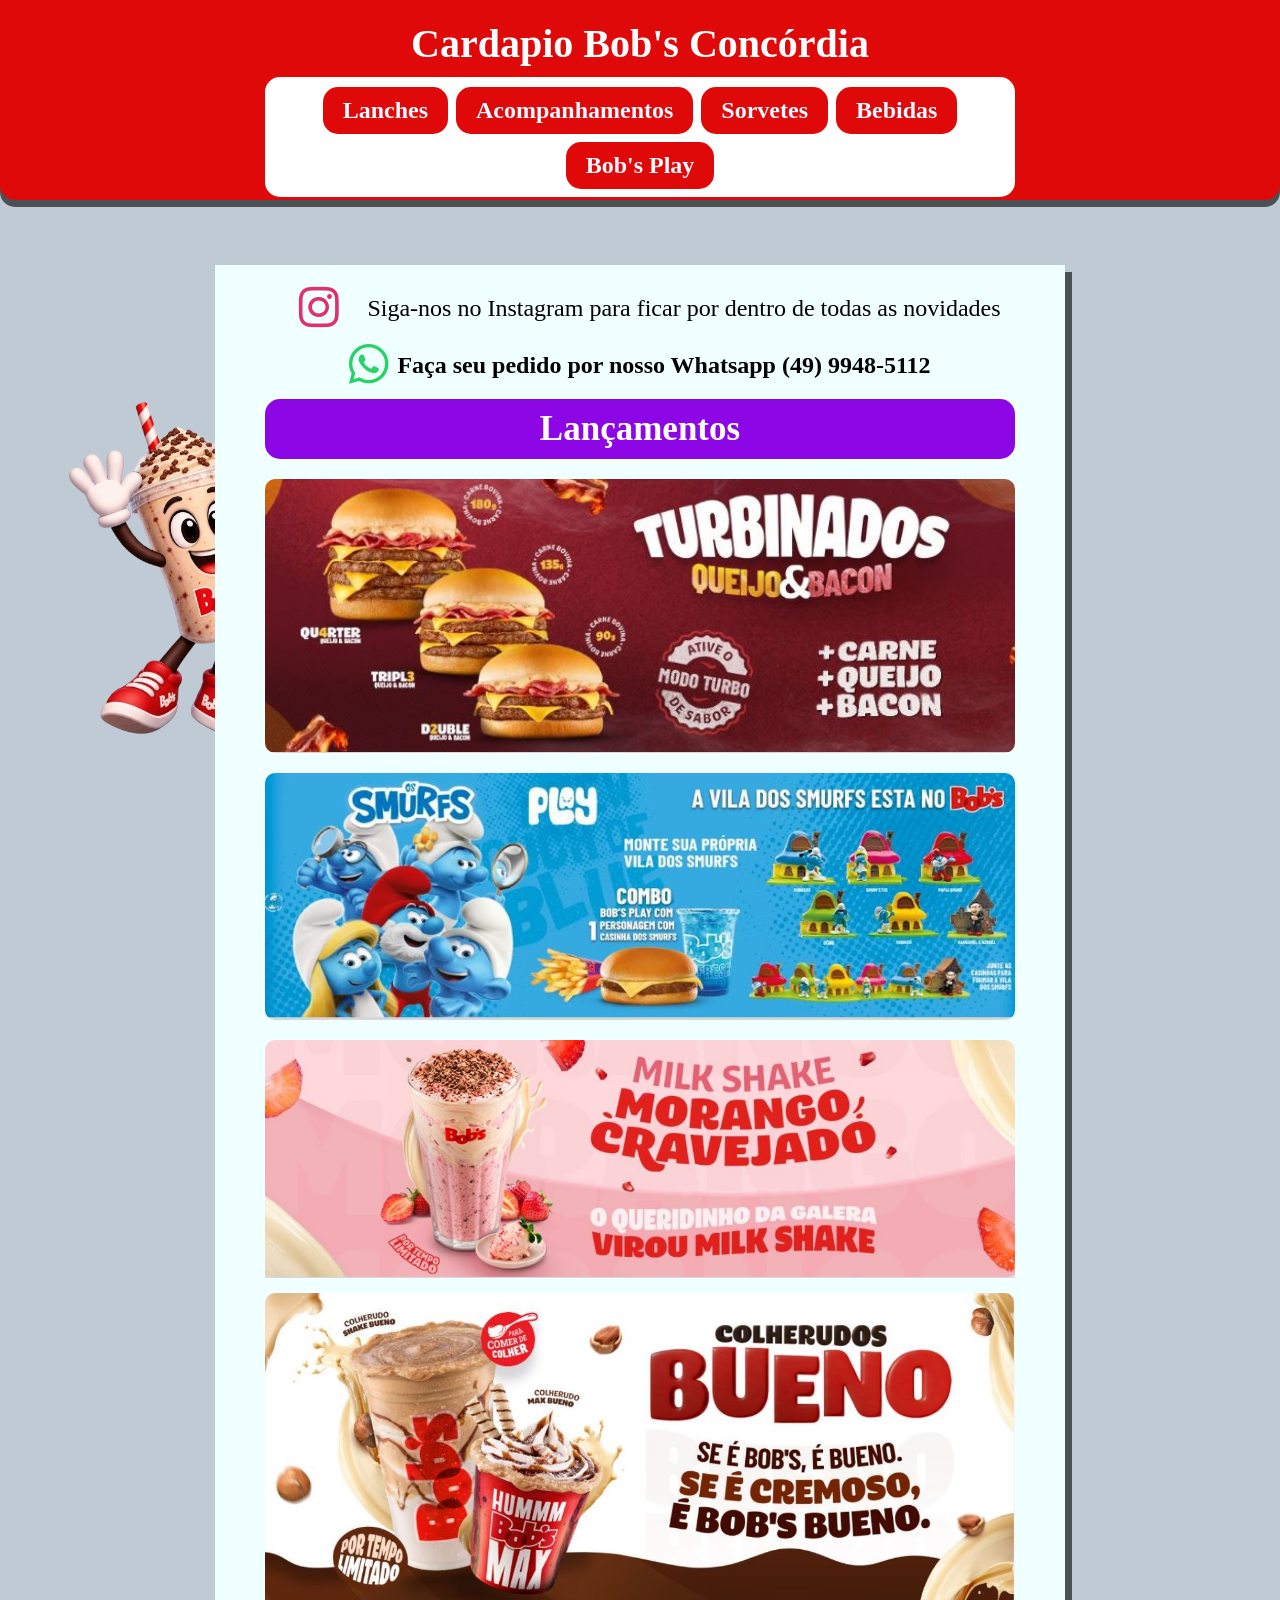
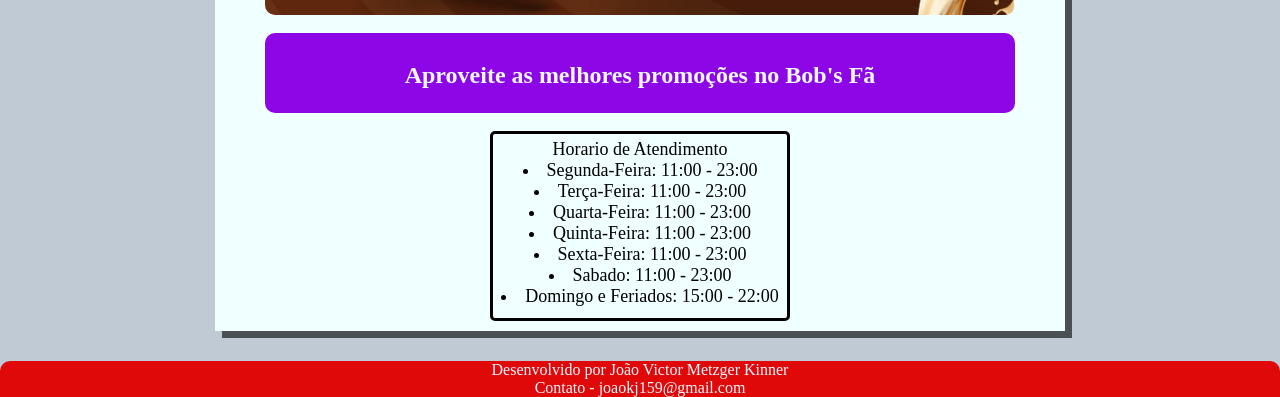
<file: index.html>
<!DOCTYPE html>
<html lang="pt-br">
<head>
    <meta charset="UTF-8">
    <meta name="viewport" content="width=device-width, initial-scale=1.0">
    <title>Cardapio Bob's</title>
    <link rel="stylesheet" href="style.css">
    <link rel="stylesheet" href="https://cdn.jsdelivr.net/npm/bootstrap-icons@1.11.3/font/bootstrap-icons.min.css">

    <script async src="https://www.googletagmanager.com/gtm.js?id=GTM-WQ2BLMFT"></script>
<script>
  window.dataLayer = window.dataLayer || [];
  function gtag(){dataLayer.push(arguments);}
  gtag('js', new Date());
</script>

</head>
<body>
    <header class="headerprin">
        <h1>
            Cardapio Bob's Concórdia
        </h1>
        <nav class="navprincipal">
            <a class="fundo-a" href="lanches.html">Lanches</a>
            <a class="fundo-a" href="acompanhamentos.html">Acompanhamentos</a>
            <a class="fundo-a" href="sorvetes.html">Sorvetes</a>
            <a class="fundo-a" href="bebidas.html">Bebidas</a>
            <a class="fundo-a" href="bobsplay.html">Bob's Play</a>
        </nav>
    </header>
    <div>
       <img src="imagens/shakkee-removebg-preview.png" alt="shakeesquerdo" class="shakinho">
        <main class="main-principal">
            <div class="acesseinsta"><a href="https://www.instagram.com/bobsconcordia/"
   target="_blank"
   rel="noopener noreferrer"
   class="instagram">
    <i class="bi bi-instagram"></i>
</a><p class="acesseinsta"> Siga-nos no Instagram para ficar por dentro de todas as novidades</p></div>
            <div class="whatsapp">
                <i class="bi bi-whatsapp whatsapp-icone"></i><p style="font-weight: bolder;"> Faça seu pedido por nosso Whatsapp (49) 9948-5112</p>
            </div>
            <h2>Lançamentos</h2>
            <picture>
                <source media="(max-width:350px)" srcset="imagens/turbinados-pq.jpg">
                <img src="imagens/turbinados.jpg" alt="turbinados"></picture>
            <picture>
                <source media="(max-width:350px )" srcset="imagens/smurfs-pq.jpg">
                <img src="imagens/smurfs.JPG" alt=""></picture>
                <picture>
                    <source media="(max-width:600px )" srcset="imagens/cravejado-pq.jpg">
                    <img class="cravejado" src="imagens/cravejado.jpg" alt="cravejado"></picture>
                <img src="lanches/bueno.JPG" alt="">
                <a class="linkbobsfa" href="https://bobs.com.br/cupons/" target="_blank">
                    <h2 class="bobsfa">Aproveite as melhores promoções no Bob's Fã</h2>
                </a>
                
                <div class="shakeatendimento">

                    

                    <div class="caixahorario"> Horario de Atendimento

                            <ul>
                                <li>Segunda-Feira: 11:00 - 23:00</li>
                                <li>Terça-Feira: 11:00 - 23:00</li>
                                <li>Quarta-Feira: 11:00 - 23:00</li>
                                <li>Quinta-Feira: 11:00 - 23:00</li>
                                <li>Sexta-Feira: 11:00 - 23:00</li>
                                <li>Sabado: 11:00 - 23:00</li>
                                <li>Domingo e Feriados: 15:00 - 22:00</li>
                            </ul>
                        </div>
                </div>  
                
        </main>
    </div>
    <footer>
        <p>Desenvolvido por João Victor Metzger Kinner</p>
        <p>Contato - joaokj159@gmail.com</p>
    </footer>
</body>
</html>
</file>
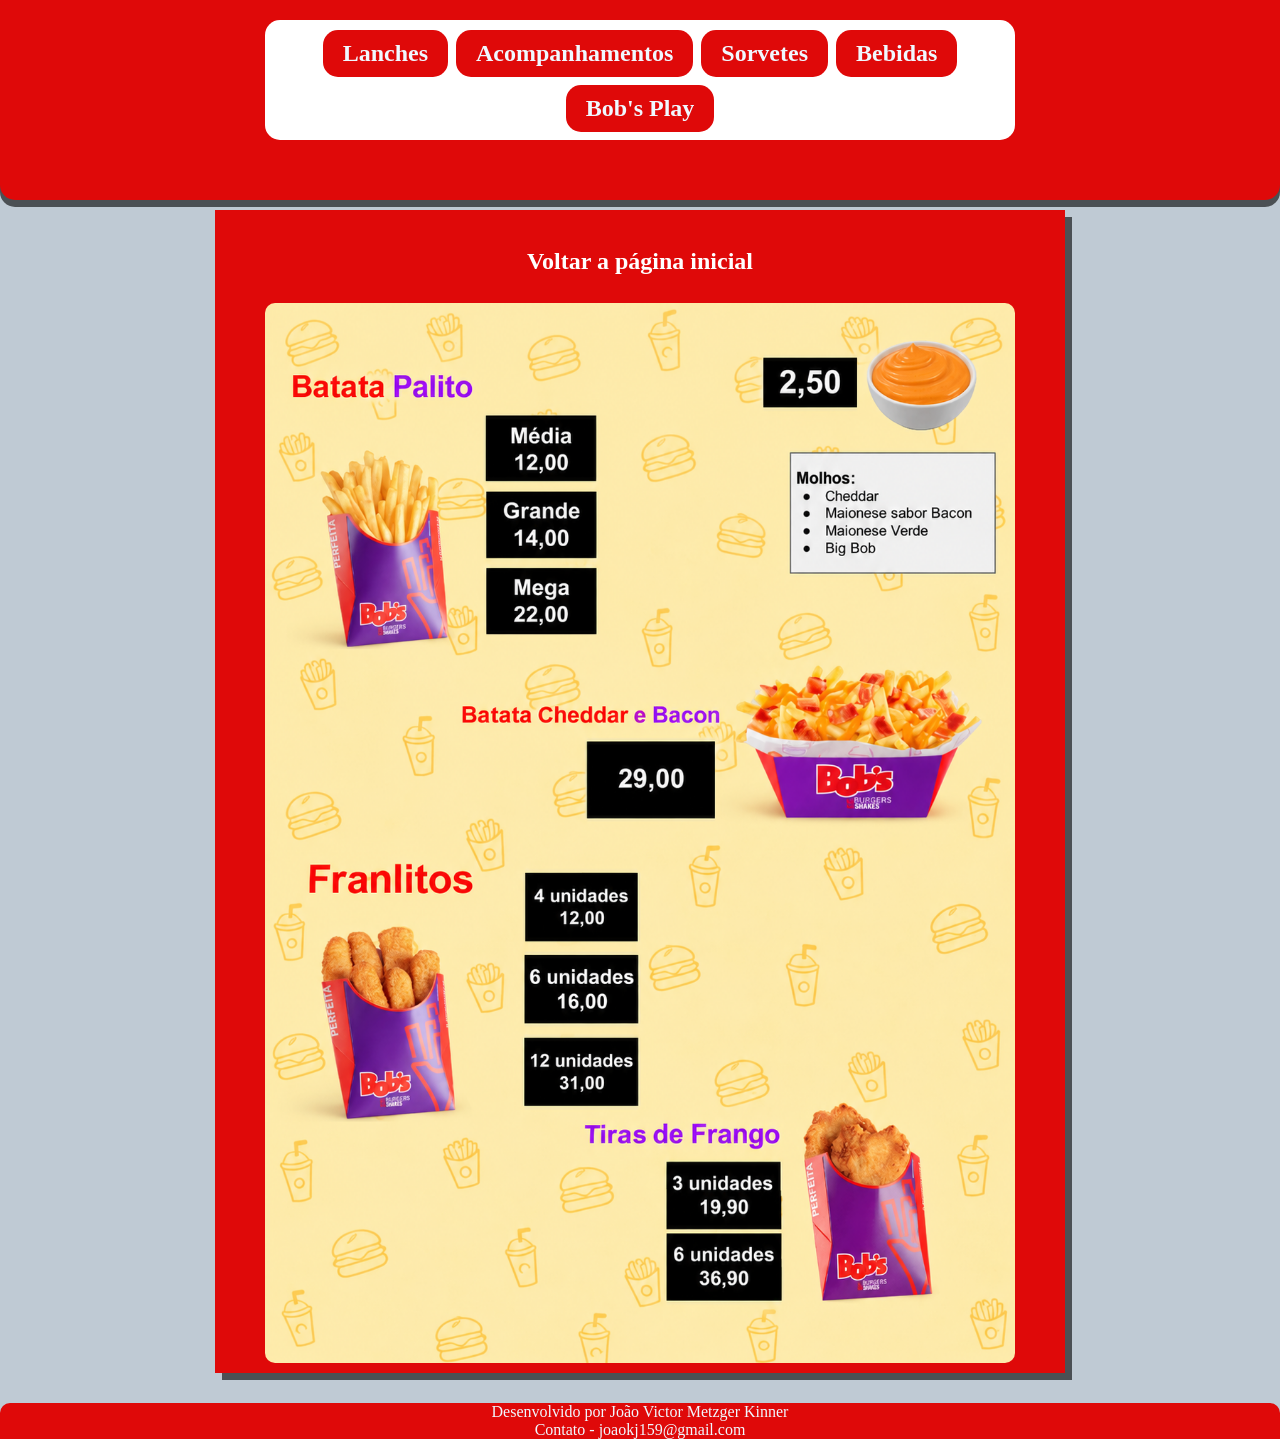
<file: acompanhamentos.html>
<!DOCTYPE html>
<html lang="pt-br">
<head>
    <meta charset="UTF-8">
    <meta name="viewport" content="width=device-width, initial-scale=1.0">
    <title>Acompanhamentos</title>
    <link rel="stylesheet" href="style.css">

    <script async src="https://www.googletagmanager.com/gtm.js?id=GTM-WQ2BLMFT"></script>
<script>
  window.dataLayer = window.dataLayer || [];
  function gtag(){dataLayer.push(arguments);}
  gtag('js', new Date());
</script>

</head>
<body>
    <header>
         <nav>
            <a class="fundo-a" href="lanches.html">Lanches</a>
            <a class="fundo-a" href="acompanhamentos.html">Acompanhamentos</a>
            <a class="fundo-a" href="sorvetes.html">Sorvetes</a>
            <a class="fundo-a" href="bebidas.html">Bebidas</a>
            <a class="fundo-a" href="bobsplay.html">Bob's Play</a>
        </nav>
        
    </header>
    <main class="main-acompanhamentos">
        <a href="index.html" class="inicial">
            <h2 class="inicial">Voltar a página inicial</h2>
        </a>
        
        <img src="lanches/acompanhamwntosa.png" alt="">
    </main>

    <footer class="rodapeacompanhamento">
        <p>Desenvolvido por João Victor Metzger Kinner</p>
        <p>Contato - joaokj159@gmail.com</p>
    </footer>
</body>
</html>
</file>
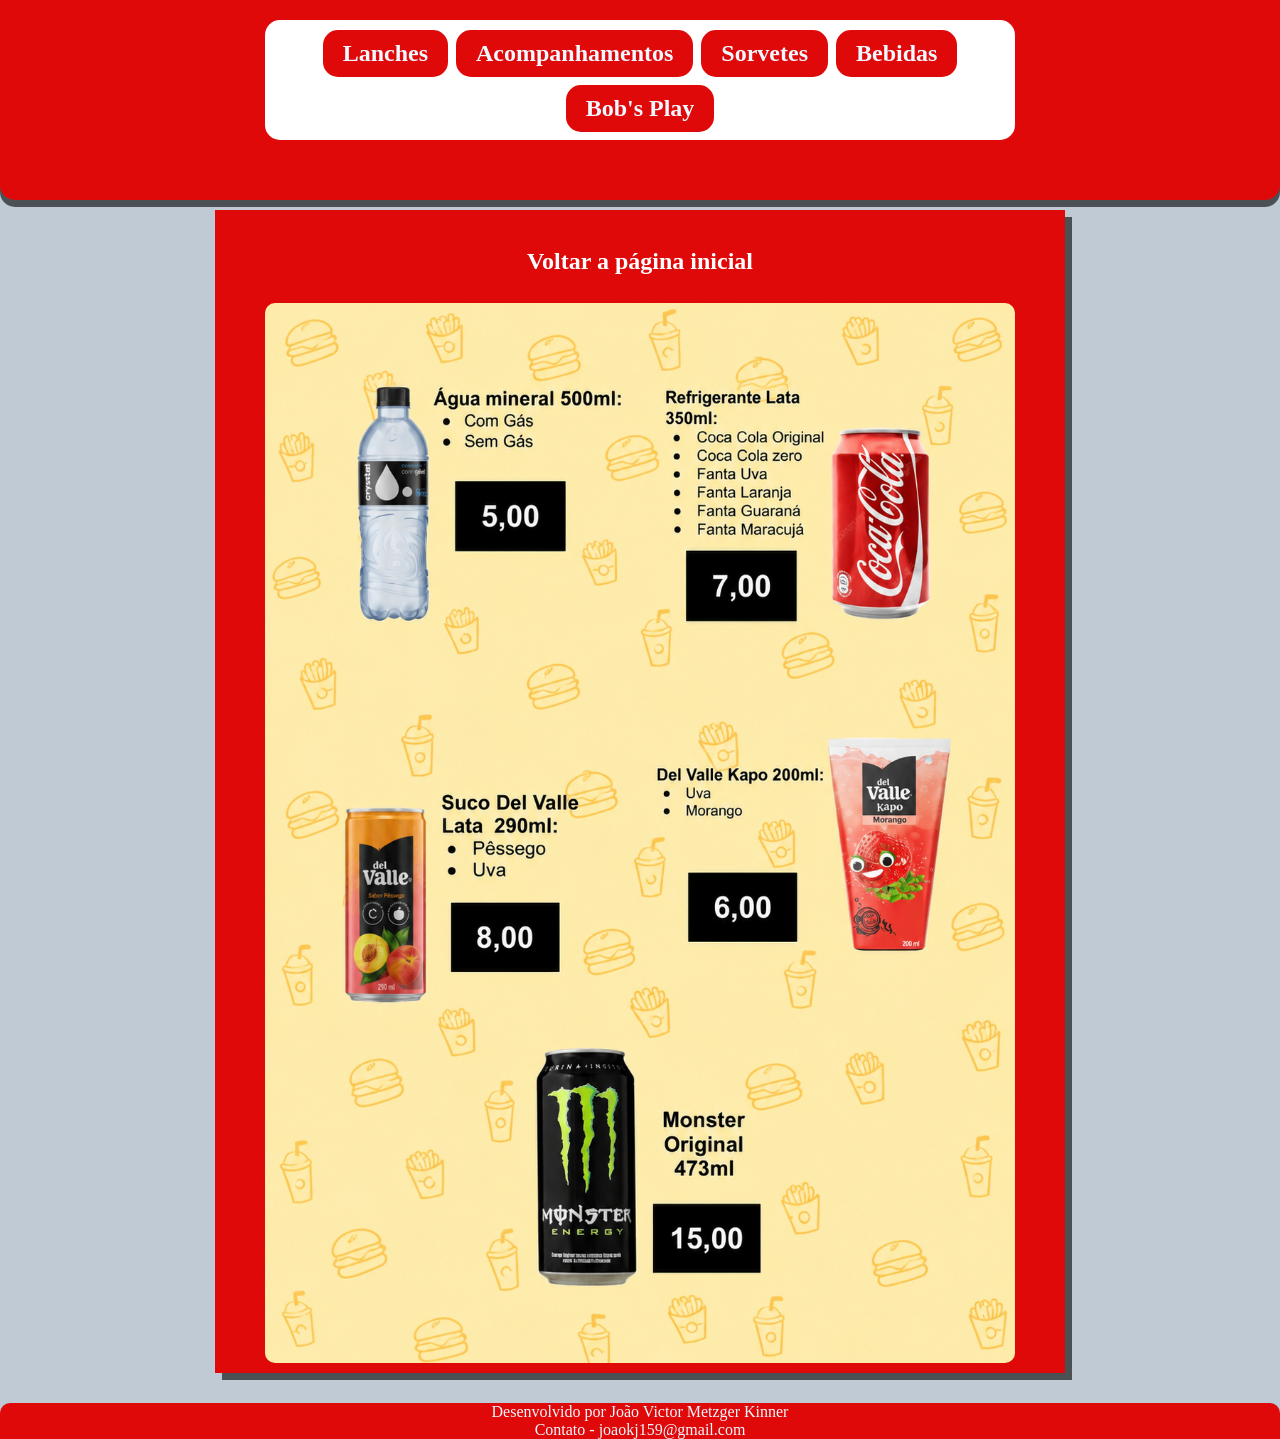
<file: bebidas.html>
<!DOCTYPE html>
<html lang="pt-br">
<head>
    <meta charset="UTF-8">
    <meta name="viewport" content="width=device-width, initial-scale=1.0">
    <title>Bebidas</title>
    <link rel="stylesheet" href="style.css">

    <script async src="https://www.googletagmanager.com/gtm.js?id=GTM-WQ2BLMFT"></script>
<script>
  window.dataLayer = window.dataLayer || [];
  function gtag(){dataLayer.push(arguments);}
  gtag('js', new Date());
</script>

</head>
<body>
    <header>
        <nav>
            <a class="fundo-a" href="lanches.html">Lanches</a>
            <a class="fundo-a" href="acompanhamentos.html">Acompanhamentos</a>
            <a class="fundo-a" href="sorvetes.html">Sorvetes</a>
            <a class="fundo-a" href="bebidas.html">Bebidas</a>
            <a class="fundo-a" href="bobsplay.html">Bob's Play</a>
        </nav>
       
    </header>
    <main class="main-bebidas">
         <a href="index.html">
        <h2 class="inicial">Voltar a página inicial</h2>
        </a>
        <img src="lanches/bebidasa.png" alt="">
    </main>
    <footer>
        <p>Desenvolvido por João Victor Metzger Kinner</p>
        <p>Contato - joaokj159@gmail.com</p>
    </footer>
</body>

</html>
</file>
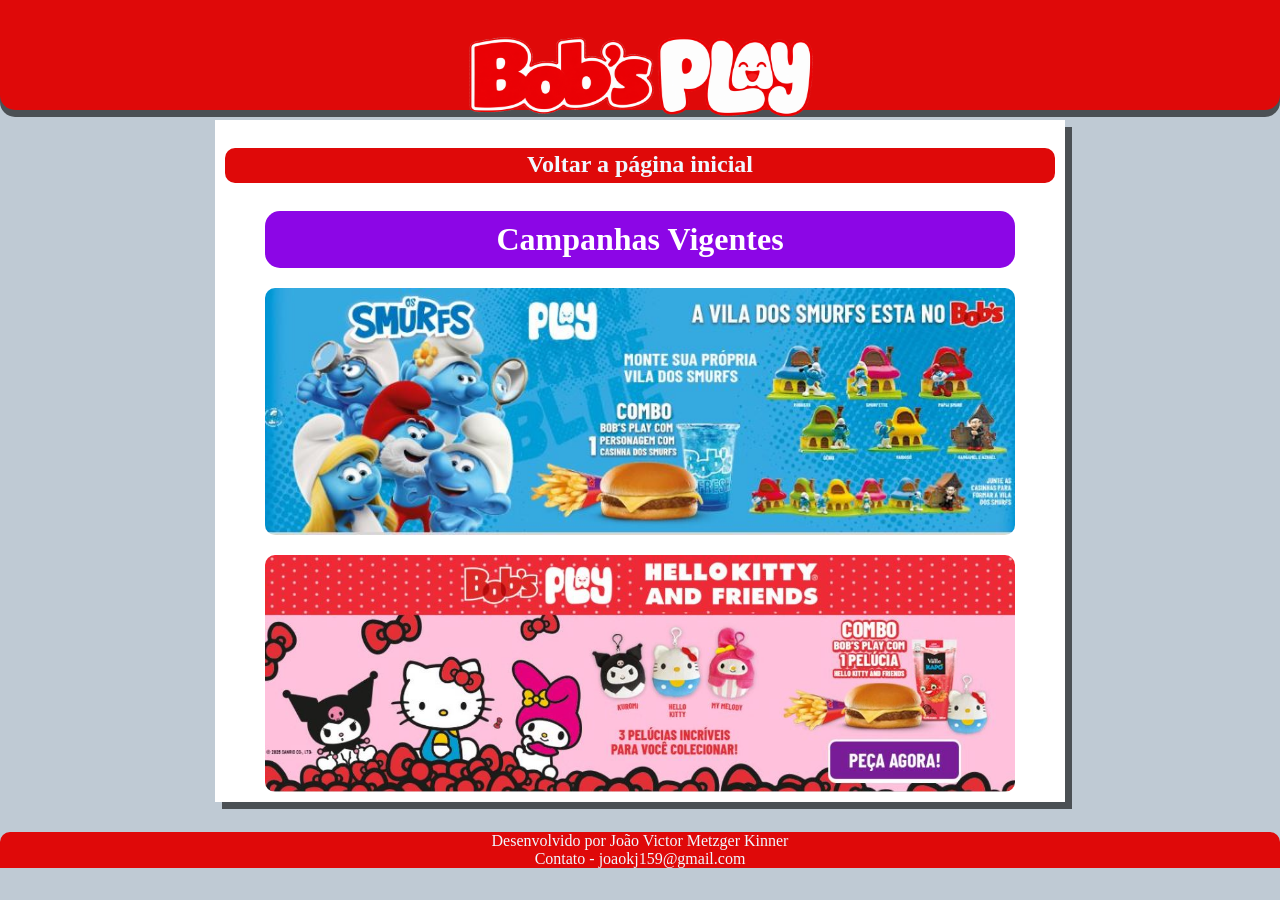
<file: bobsplay.html>
<!DOCTYPE html>
<html lang="en">
<head>
    <meta charset="UTF-8">
    <meta name="viewport" content="width=, initial-scale=1.0">
    <title>Document</title>
    <link rel="stylesheet" href="style.css">
</head>
<body>
    <header style="height: 110px;">
        <img class="playlogo" src="imagens/Firefly_RemoveBackground.png" alt="">
    </header>
    <main class="hellokitty">
        <a href="index.html">
            <h2 class="inicialplay" >Voltar a página inicial</h2>
        </a>
        <h2 class="vigenteplay">Campanhas Vigentes</h2>
        <img src="imagens/smurfs.JPG" alt="" style="margin-top: 20px">

        <img src="imagens/hrllokitty.jpg" alt="" style="margin-top: 20px;">
    </main>
    <footer>
        <p>Desenvolvido por João Victor Metzger Kinner</p>
        <p>Contato - joaokj159@gmail.com</p>
    </footer>

</body>
</html>
</file>
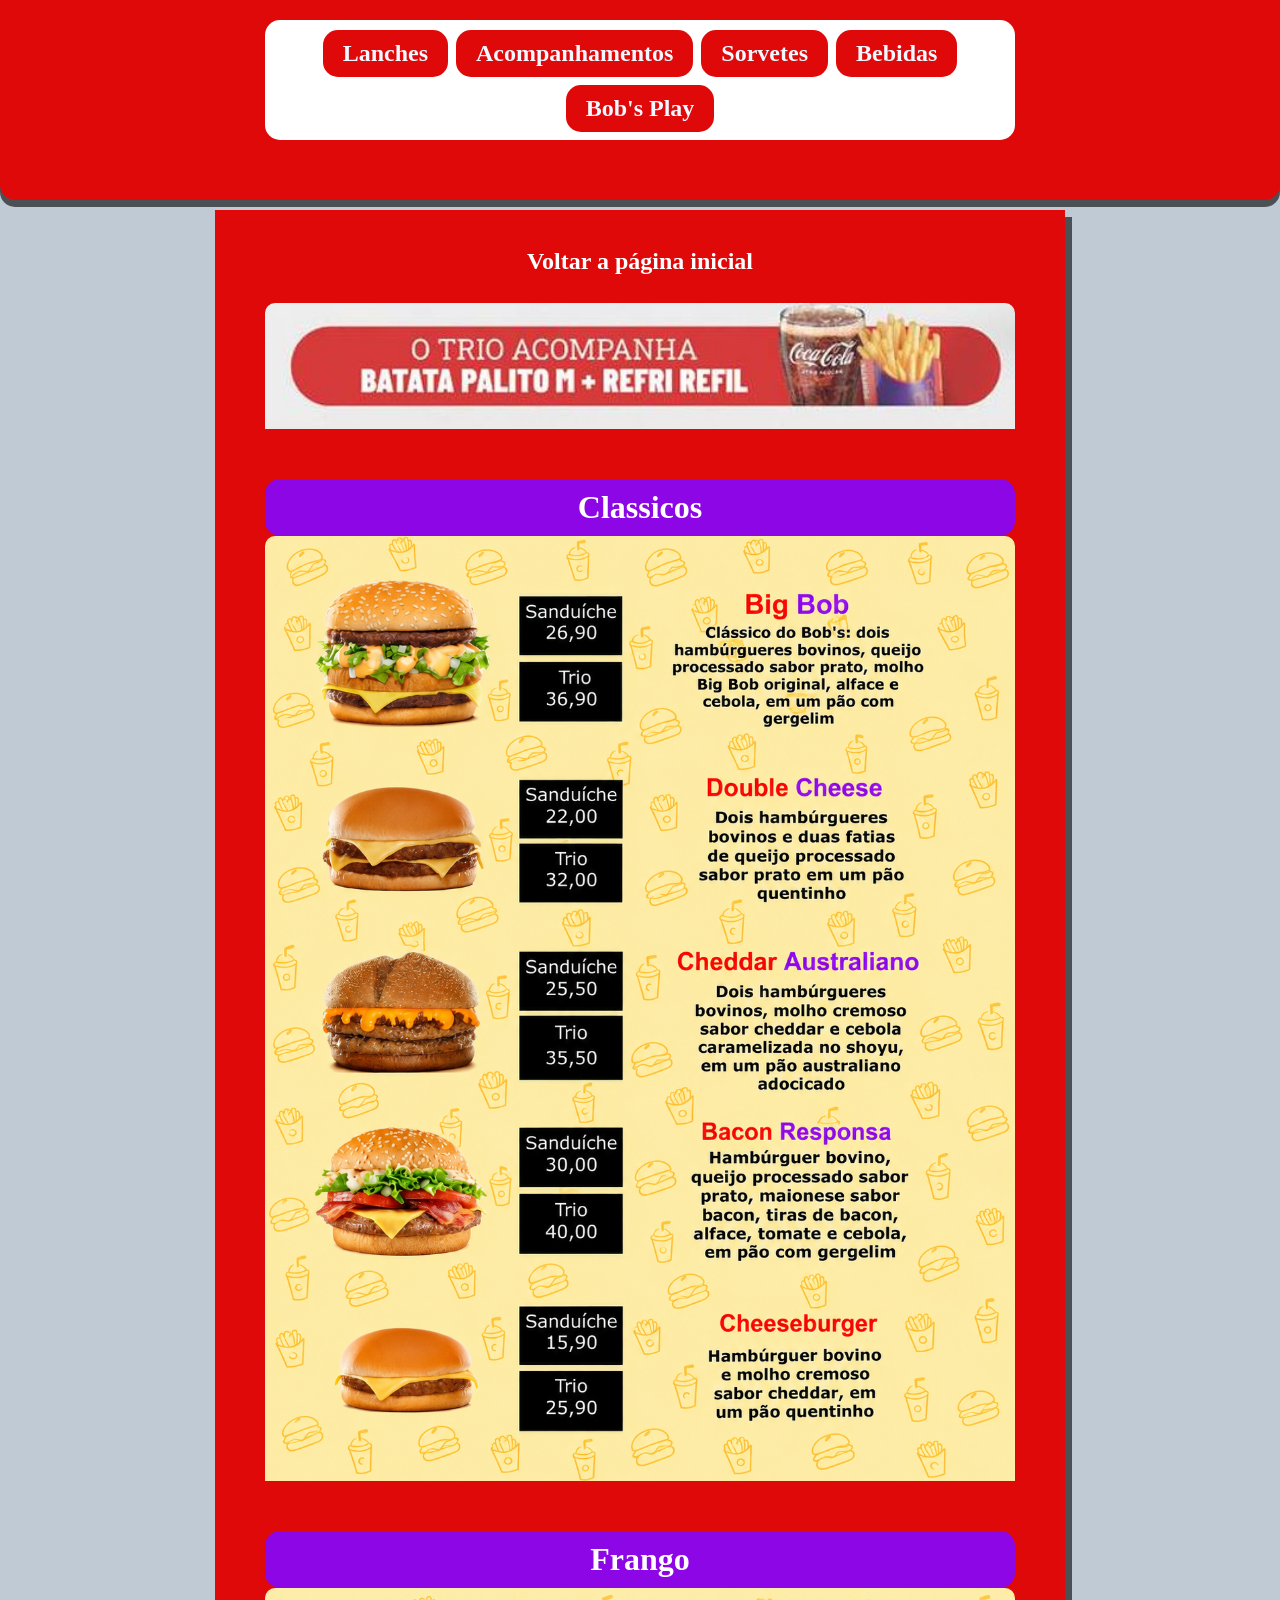
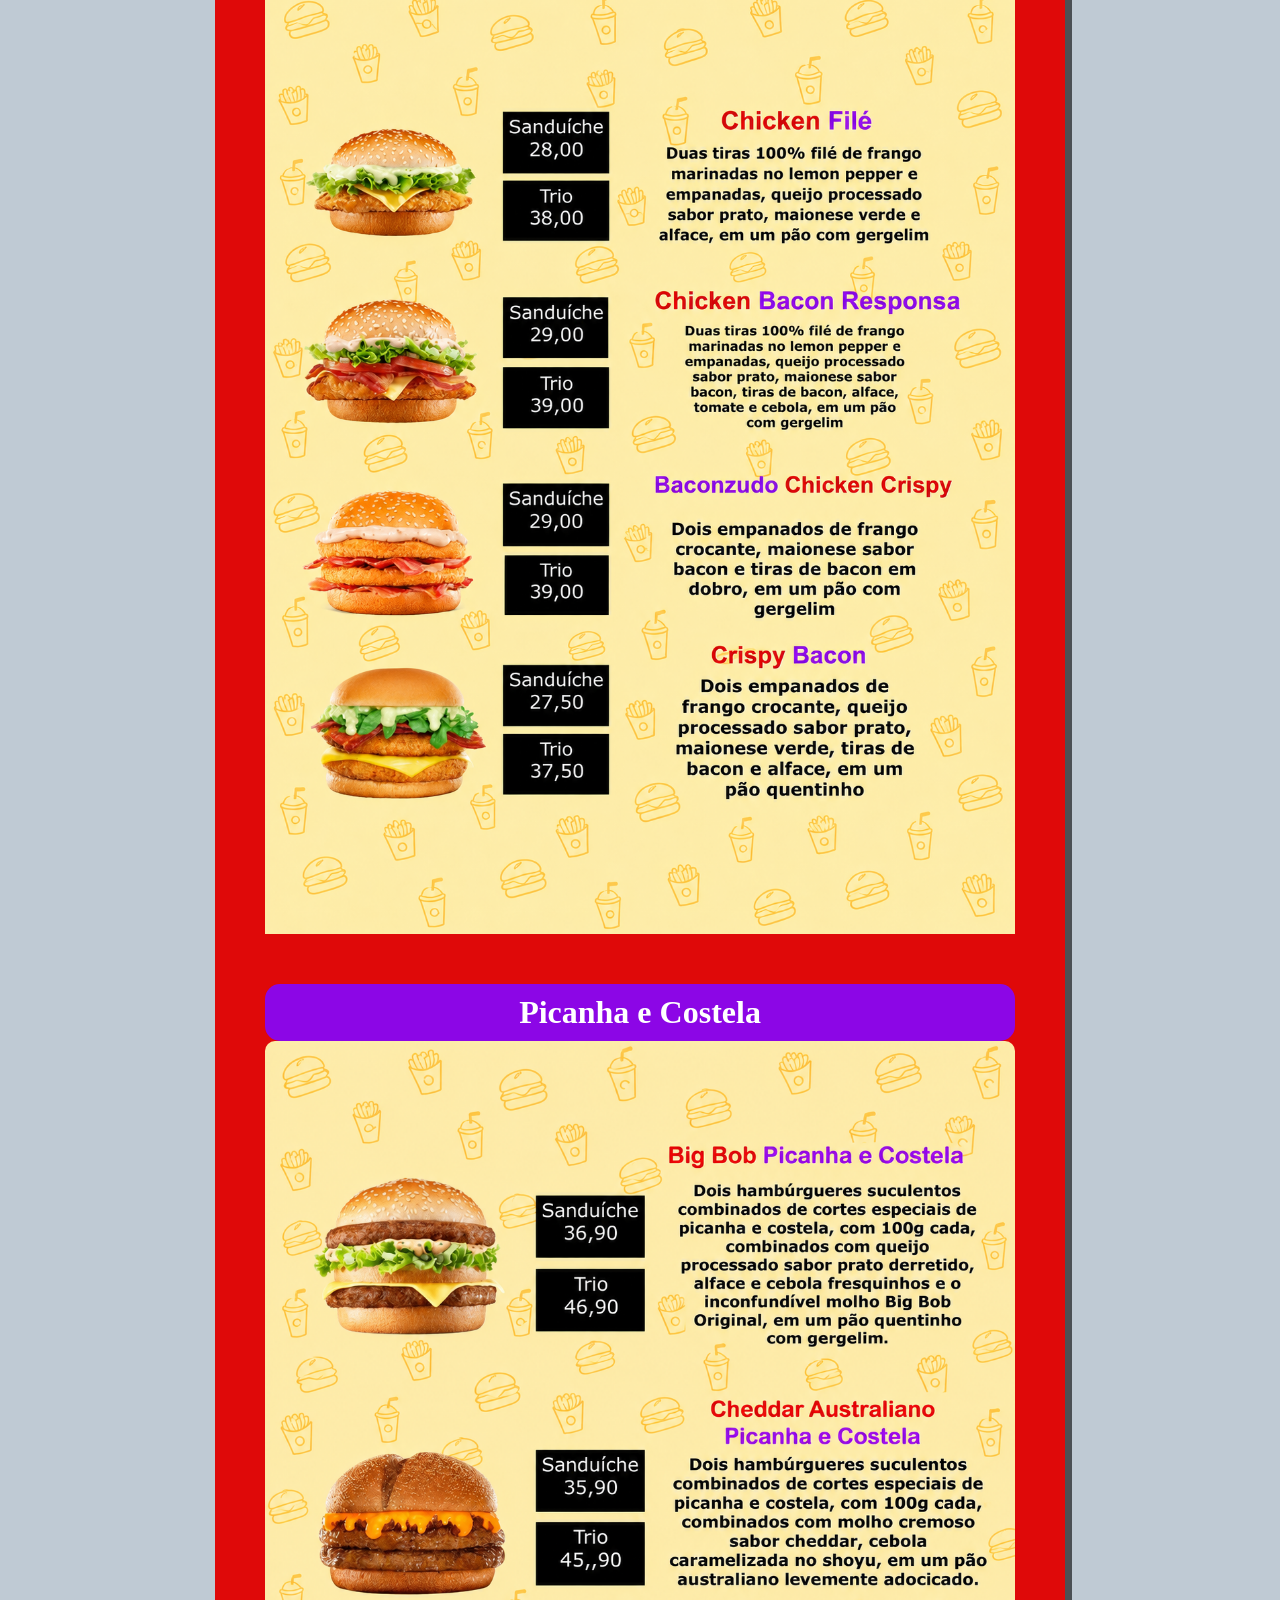
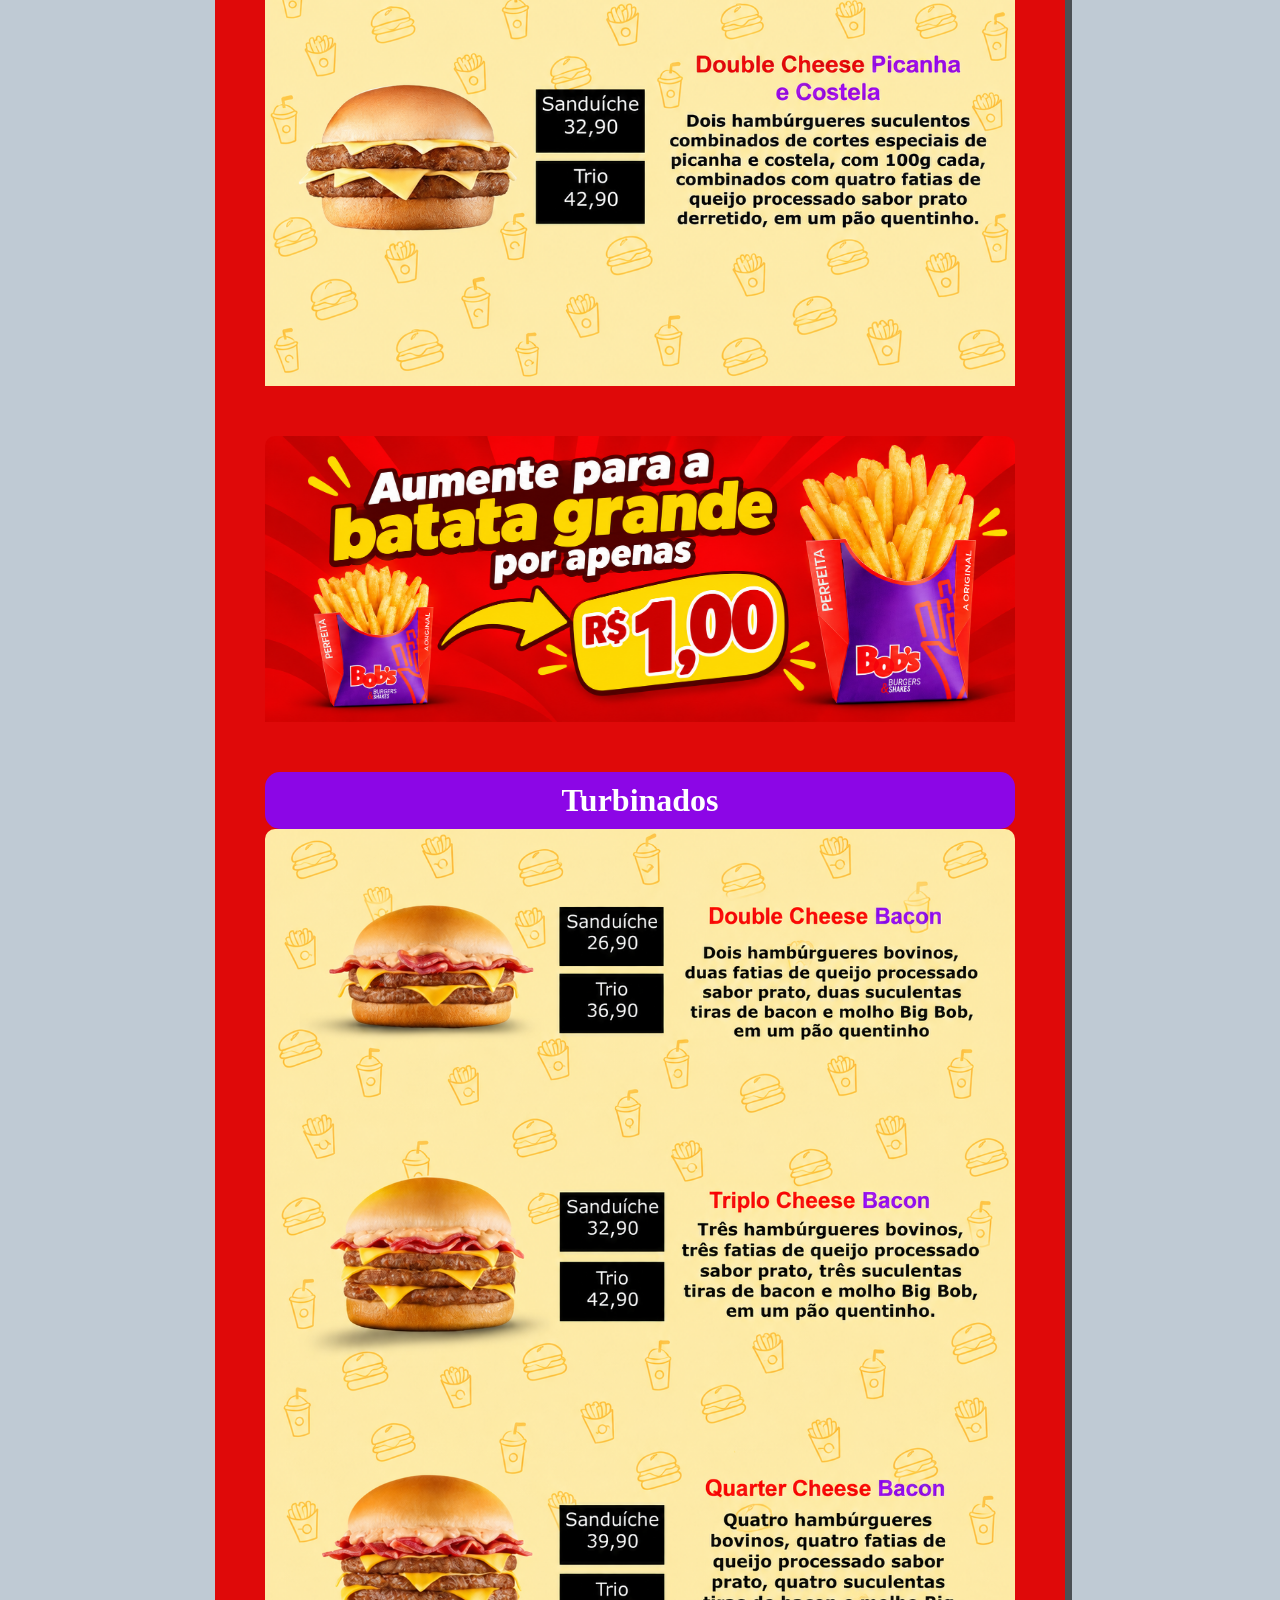
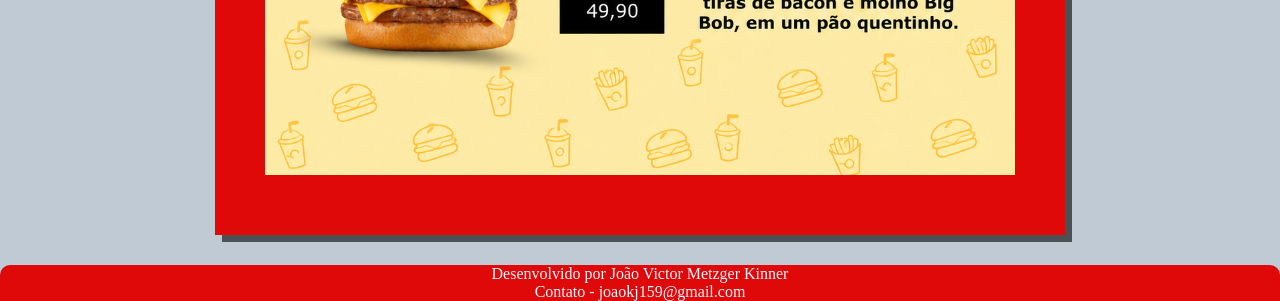
<file: lanches.html>
<!DOCTYPE html>
<html lang="PT-BR">
<head>
    <meta charset="UTF-8">
    <meta name="viewport" content="width=device-width, initial-scale=1.0">
    <title>Lanches</title>
    <link rel="stylesheet" href="style.css">
    
    <script async src="https://www.googletagmanager.com/gtm.js?id=GTM-WQ2BLMFT"></script>
<script>
  window.dataLayer = window.dataLayer || [];
  function gtag(){dataLayer.push(arguments);}
  gtag('js', new Date());
</script>

</head>
<body>
    <header class="cabecalholanche">
        <nav>
            <a class="fundo-a" href="lanches.html">Lanches</a>
            <a class="fundo-a" href="acompanhamentos.html">Acompanhamentos</a>
            <a class="fundo-a" href="sorvetes.html">Sorvetes</a>
            <a class="fundo-a" href="bebidas.html">Bebidas</a>
            <a class="fundo-a" href="bobsplay.html">Bob's Play</a>
        </nav>
        
    </header>
    
    <main class="main-lanches">

        <a href="index.html">
        <h2 class="inicial">Voltar a página inicial</h2>
        </a>
        <img src="imagens/trio.jpg" alt="">
        <h2 class="h2lanche">Classicos</h2>
        <img class="bordalanche" src="lanches/classicos.png" alt="classicos">
        <h2 class="h2lanche">Frango</h2>
        <img class="bordalanche" src="lanches/frango.png" alt="">
        <h2 class="h2lanche">Picanha e Costela</h2>
        <img class="bordalanche" src="lanches/picanha.png" alt="">
        <img src="lanches/batataggrande.png" alt="">
        <h2 class="h2lanche">Turbinados</h2>
        <img class="bordalanche" src="lanches/turbinados.png" alt="">
    </main>
    <footer>
        <p>Desenvolvido por João Victor Metzger Kinner</p>
        <p>Contato - joaokj159@gmail.com</p>
    </footer>
</body>
</html>
</file>
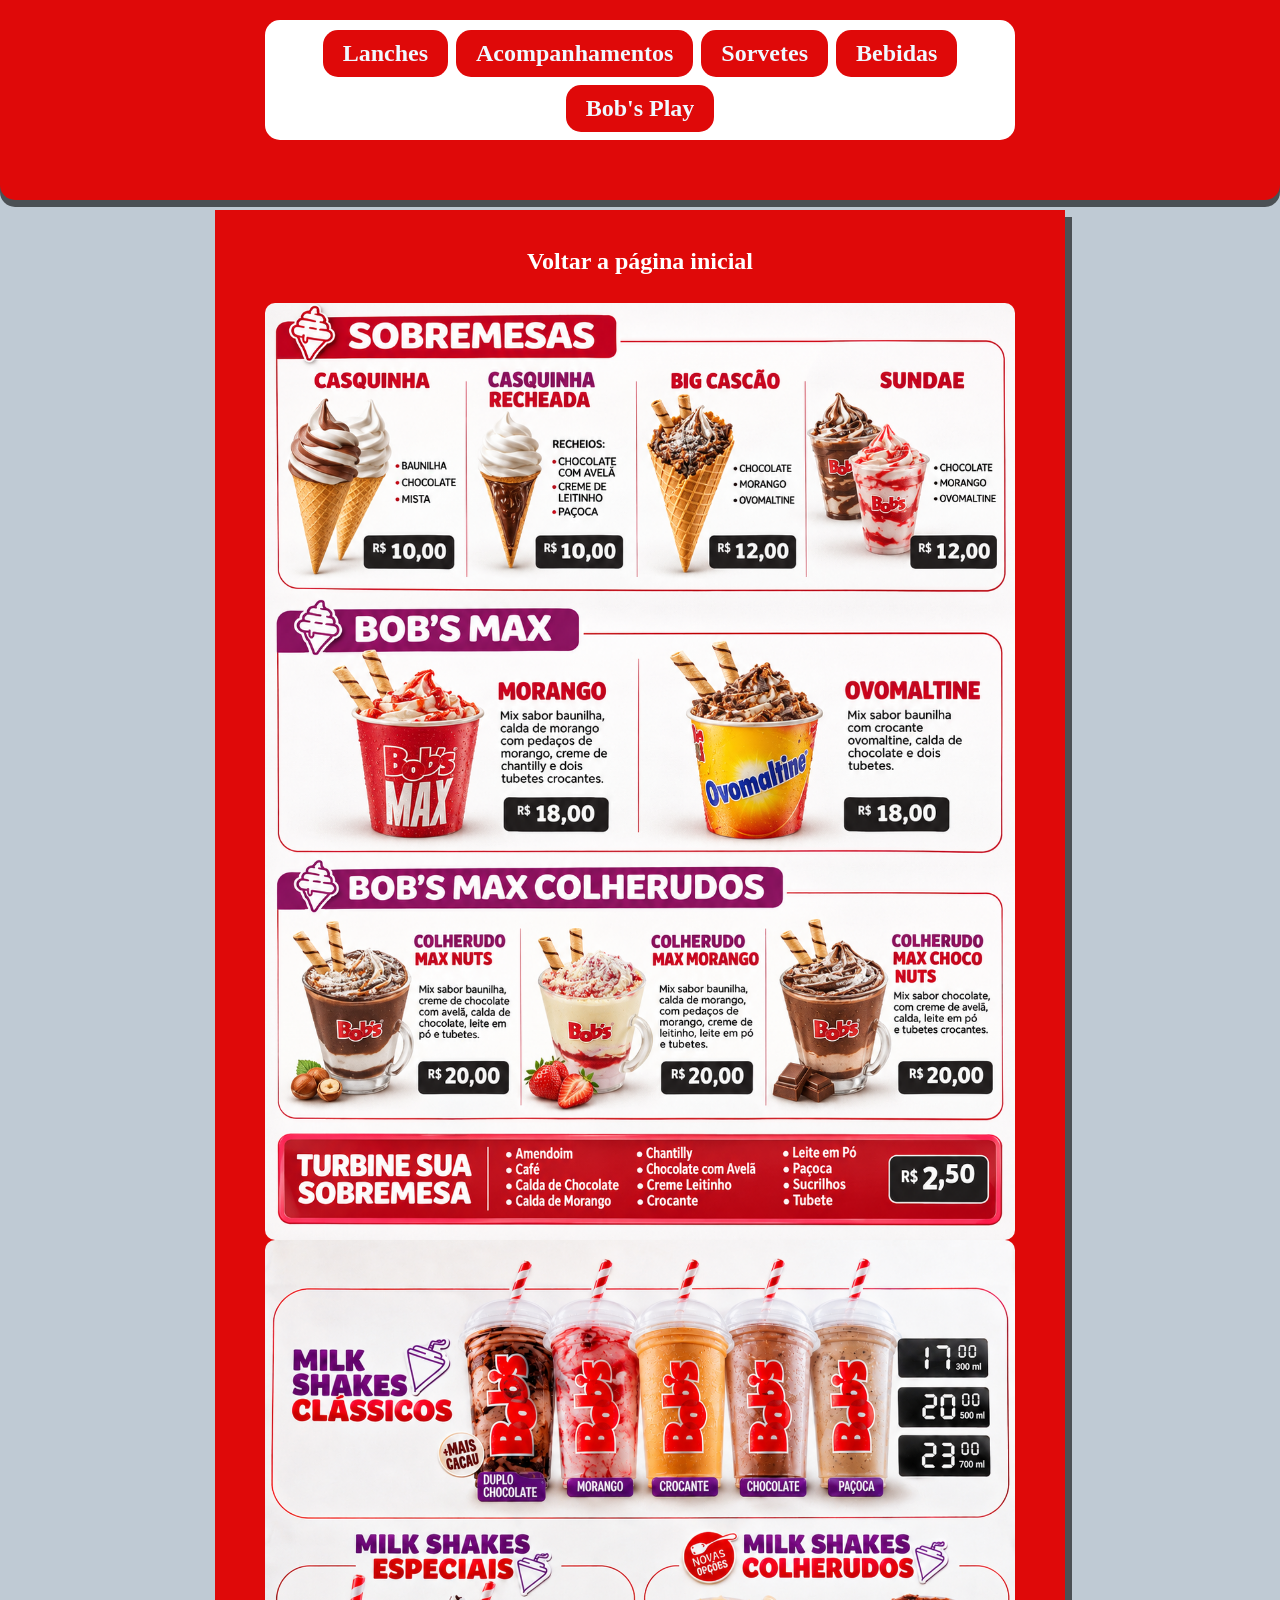
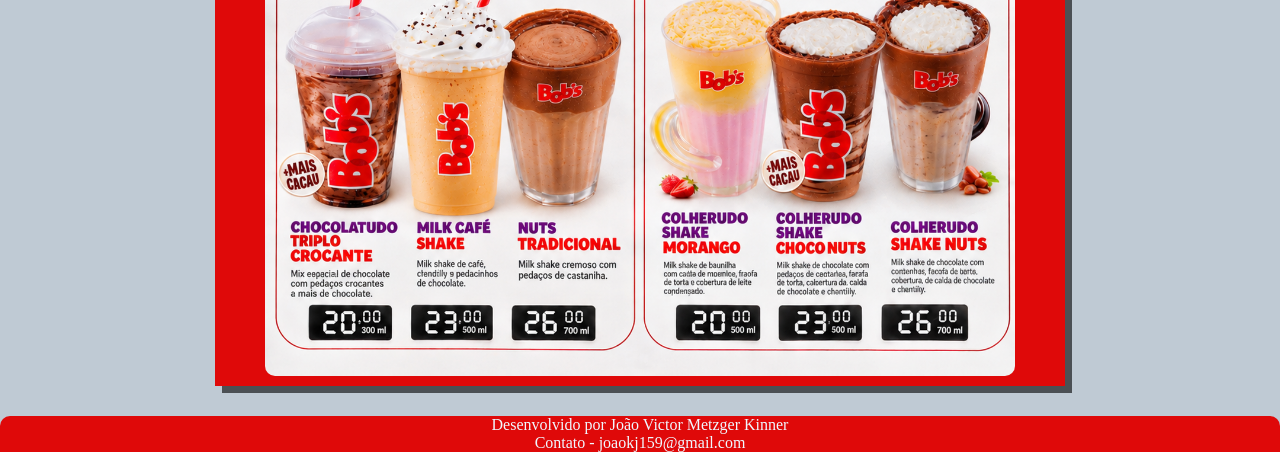
<file: sorvetes.html>
<!DOCTYPE html>
<html lang="pt-br">
<head>
    <meta charset="UTF-8">
    <meta name="viewport" content="width=device-width, initial-scale=1.0">
    <title>Sorvetes</title>
    <link rel="stylesheet" href="style.css">

    <script async src="https://www.googletagmanager.com/gtm.js?id=GTM-WQ2BLMFT"></script>
<script>
  window.dataLayer = window.dataLayer || [];
  function gtag(){dataLayer.push(arguments);}
  gtag('js', new Date());
</script>

</head>
<body>
    <header>
         <nav>
            <a class="fundo-a" href="lanches.html">Lanches</a>
            <a class="fundo-a" href="acompanhamentos.html">Acompanhamentos</a>
            <a class="fundo-a" href="sorvetes.html">Sorvetes</a>
            <a class="fundo-a" href="bebidas.html">Bebidas</a>
            <a class="fundo-a" href="bobsplay.html">Bob's Play</a>
        </nav>
         
    </header>
    <main class="sorvete">
        <a href="index.html" class="inicial">
            <h2 class="inicial">Voltar a página inicial</h2>
        </a>
        <img src="lanches/sorvetes.png" alt="">
        <img src="lanches/sorvetees.png" alt="">
    </main>
    <footer>
        <p>Desenvolvido por João Victor Metzger Kinner</p>
        <p>Contato - joaokj159@gmail.com</p>
    </footer>
</body>
</html>
</file>
<file: style.css>
@charset "UTF-8"; 



*{      margin: 0px; 
        padding: 0px;
        box-sizing: border-box;}



body {
        background-color: rgb(191, 202, 212);}

body > img:not(.shakinho) {
        display: block;
            max-width: 300px;
            height: 300px;}

header {background-color: #df0909;
        width: 100%;
        height: 200px;
        text-align: center;
        padding-top: 20px;
        border-bottom-left-radius: 15px;
        border-bottom-right-radius: 15px;
        box-shadow: 0px 7px rgba(0, 0, 0, 0.603);}

header > h1 {
        padding-bottom: 10px;}

h1 {    
        font-weight: bold;
        font-size: 40px;
        color: white;}

nav {   
        color: rgb(239, 255, 255);
        font-size: 1.5em;
        text-align: center;
        padding: 10px;
        border-radius: 15px;
        font-weight: bold;
        background-color: white;
        height: 120px;
        max-width: 750px;
        width: 100%;
        flex-wrap: wrap;
        display: flex;
        justify-content: center;
        align-items: center;
        gap: 8px;
        
margin: auto;}

nav > a:hover {
        background-color: aliceblue;
        color: #df0909;
        border-radius: 15px;}

a {     text-decoration: none;
        color: aliceblue;
        padding: 10px 20px 10px 20px}

main {  
        margin: 10px auto;
        padding: 10px;
        
        background-color: azure;
        width: 100%;
        max-width: 850px;
        display: block;
        text-align: center;
        box-shadow: 7px 7px rgba(0, 0, 0, 0.603);
        }
.main-principal {
        margin-top: 65px;
        height: 1100px;
        }

main > h2{
        padding: 10px;
        font-size: 35px;
        font-weight: bold;
        width: 100%;
        max-width: 750px;
        background-color: #8c06e6;
        color: white;
        border-radius: 15px;
        display: flex;
        justify-content: center;
        text-align: center;
        margin: 0px auto;}

main > picture {
        display: block;
        margin-left: auto;
        margin-right: auto;
        padding-top: 20px;}

img {   
    border-radius: 10px;
    height: auto;
    width: 750px;
        margin: auto;}

footer {
    text-align: center;
    background-color: #df0909;
    color: aliceblue;
    border-top-left-radius: 10px ;
    border-top-right-radius: 10px ;
    margin-top: 30px;}

.shakinho {
    display: flex;
    align-items: flex-start;
    justify-content: center;
    margin-top: 100px;
    max-width: 20%;
    height: auto;
    position: absolute;
    top: 300px;
    left: 5%;
    z-index: -2;}
/*
*/
.lanches {
    min-width: 350px;
    max-width: 1100px;
    display: flex;
    justify-content: flex-start;
    align-items: flex-start;
    gap: 10px;
}

.lanches > img {
    width: 1000px;
    height: auto;}

.main-lanches{
        background-color: #df0909;
        height: 4530px;
        }

.main-lanches > img {
        padding-bottom: 50px;}
.main-lanches > h2 {
        
        background-image: linear-gradient(to right, #8c06e6, #8c06e600);
        color: white;
        font-size: 2em;
}

.main-lanches > nav {
        padding: 10px;
        font-weight: bold;}

/*
*/
  
.main-acompanhamentos {
        background-color: #df0909;}            
/*
*/

.sorvete{background-color: #df0909;
        height: 1300px}

.main-bebidas {
        background-color: #df0909;
        height: 1300px;}

.inicial {
        padding: 10px;
        color: white;
        }

a >h2:hover {
        background-color: aliceblue;
        color: #df0909;
        border-radius: 15px;}
/*
*/
.sorvete {height: 1700px;}

.instagram {
    font-size: 40px;
    color: #E1306C;
    
    display: inline-flex;
    transition: 0.3s;}

.instagram:hover {
    transform: scale(1.15);
    color: #C13584;}

.acesseinsta {
    display: flex;
    align-items: center;
    justify-content: center;
    gap: 8px;
margin: 0 auto;}

.acesseinsta p {
    margin: 0;
    font-size:1.5em;}

.whatsapp{
    font-size: 24px;
    display: flex;
    align-items: center;
    justify-content: center;
    padding-bottom: 10px;
    gap: 8px;}

.whatsapp-icone {
        font-size: 40px;
    color: #25D366;}

.fundo-a {
        background-color: #df0909;
        border-radius: 15px;}

img {
    max-width: 100%;
    height: auto;
    display: block;}

.bordalanche {border-radius: 10px;
        }

.cravejado {
        padding-bottom: 15px;
        border-radius: 10px;} 

.bobsfa {
        margin-top: 15px;
        background-color: #8c06e6;
        margin: 0px auto;
        border-radius: 10px;
        height: 60px;
        text-align: center;
        padding-top: 25px;
        max-width: 750px;
        width: 100%;
        display: flex;
        justify-content: center;

        
}

        


ul {
    list-style-position: inside;
    padding-left: 0;
    margin: 0;
}

.cabecalholanche {}

.hellokitty {background-color: #ffffff;}

.playlogo {
width: 60%;
max-width: 350px;
    height: auto;
    display: block;
margin: 0 auto;}

.inicialplay {
        background-color: #df0909;
        width: 750px;
        margin: 0 auto;
        height: 35px;
        text-align: center;
        padding-top: 3px;
        border-radius: 10px;
        display: block;
        width: 100%;
}

.vigenteplay {
        color: #ffffff;
        font-size: 2em;
        margin-top: 10px;}

.shakemenor {
        width: 150px;
        max-width: 35%;
        height: auto;
        margin-left: 180px;}

.shakeatendimento {
        display: flex;
        align-items: center;
        justify-content: center;
        margin: auto;
        width: 100%;
        }
.caixahorario {
        width: 300px;
        height: 190px;
        border: 3px solid black;
        padding-top: 5px;
        padding-bottom: 5px;
       
        font-size: large;
        border-radius: 5px;
}
   
h2.inicial {}

@media (max-width: 400px) {

main {
        width: 100%;
        padding: 10px;
        margin: 10px auto;
        font-size: 16px;}

header {
        height: 300px;}
nav {
        height: 270px;
        margin-bottom: 25px;}
.bobsfa {
        height: 80px;}
.navprincipal {
        height: 270px;}
.headerprin {
        height: 400px;}}

main.main-lanches {
        height: auto;
        min-height: 0;
        padding-bottom: 10px;
        margin-bottom: 10px;}

main.main-bebidas {height: auto;
        min-height: 0;
        padding-bottom: 10px;
        margin-bottom: 10px;}

main.sorvete {height: auto;
        min-height: 0;
        padding-bottom: 10px;
        margin-bottom: 10px;}

main.main-principal {height: auto;
        min-height: 0;
        padding-bottom: 10px;
        margin-bottom: 10px;}

h2.bobsfa {
        height: 80px;
        text-align: center;
         display: flex;
        justify-content: center;
        align-items: center;
        padding-bottom: 20px;
}
</file>
